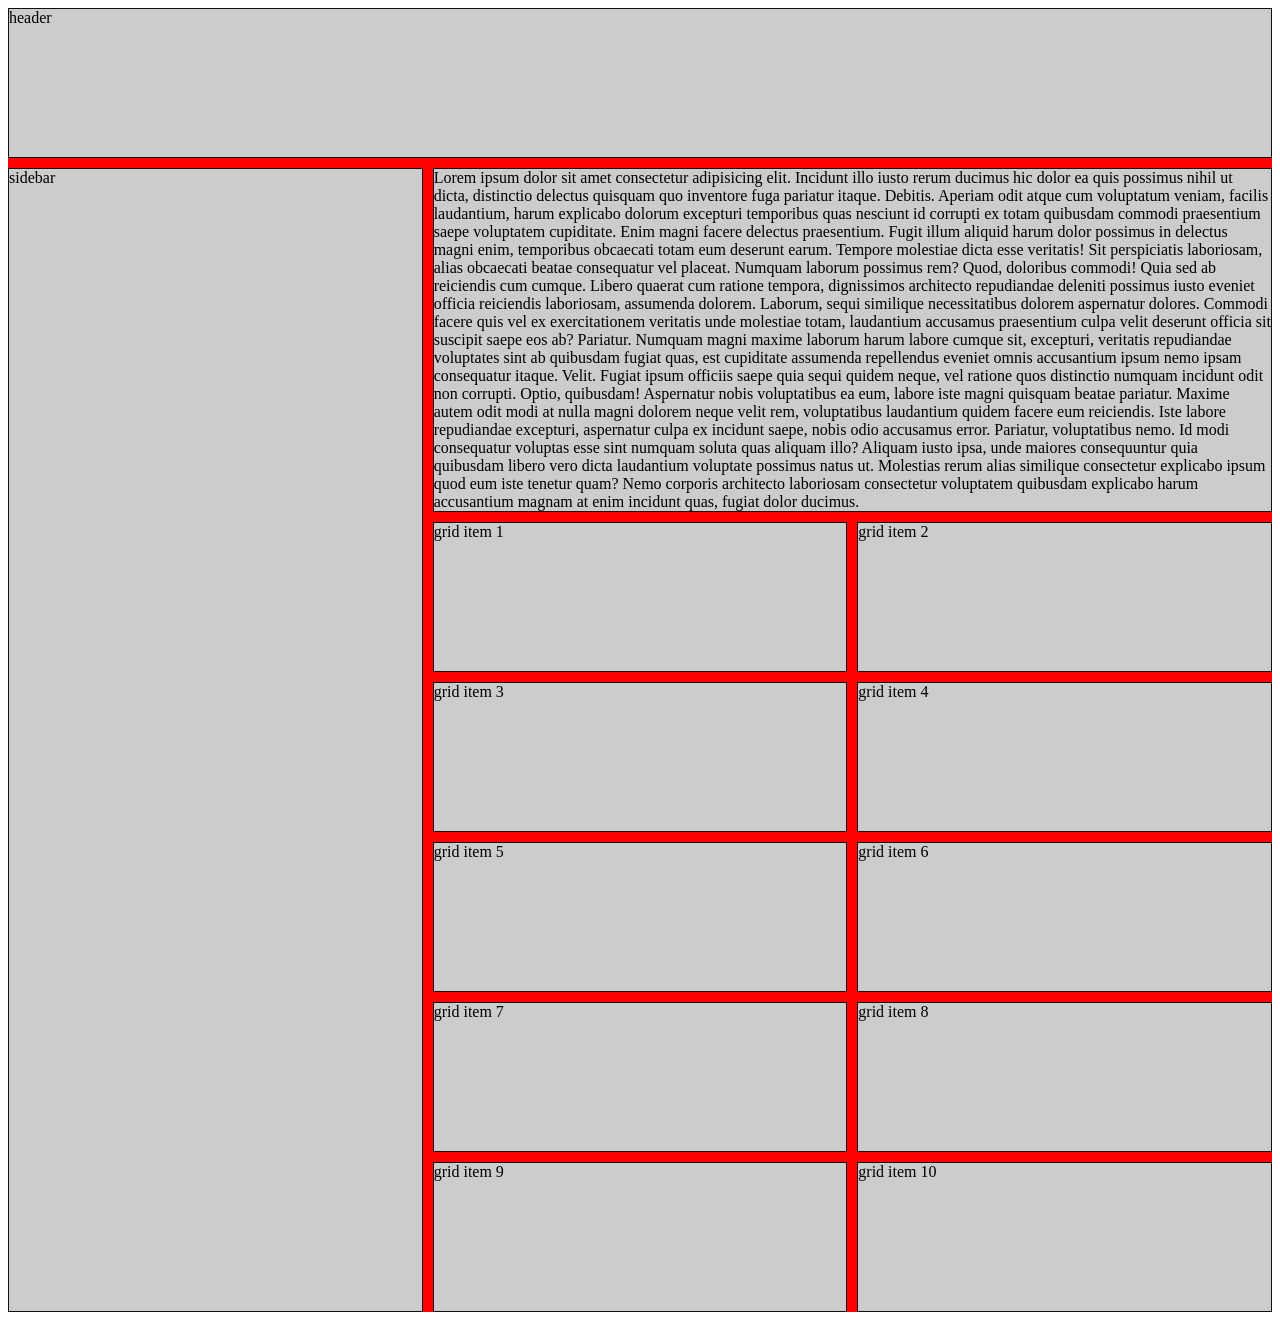
<file: class-04/css-grid/index.html>
<!DOCTYPE html>
<html>
  <head>
    <title>Grid Fun</title>
    <link rel="stylesheet" href="grid.css" />
  </head>
  <body>
    <section class="grid-container">
      <div class="header">header</div>
      <div class="sidebar">sidebar</div>
      <div class="main-content">Lorem ipsum dolor sit amet consectetur adipisicing elit. Incidunt illo iusto rerum ducimus hic dolor ea quis possimus nihil ut dicta, distinctio delectus quisquam quo inventore fuga pariatur itaque. Debitis.
      Aperiam odit atque cum voluptatum veniam, facilis laudantium, harum explicabo dolorum excepturi temporibus quas nesciunt id corrupti ex totam quibusdam commodi praesentium saepe voluptatem cupiditate. Enim magni facere delectus praesentium.
      Fugit illum aliquid harum dolor possimus in delectus magni enim, temporibus obcaecati totam eum deserunt earum. Tempore molestiae dicta esse veritatis! Sit perspiciatis laboriosam, alias obcaecati beatae consequatur vel placeat.
      Numquam laborum possimus rem? Quod, doloribus commodi! Quia sed ab reiciendis cum cumque. Libero quaerat cum ratione tempora, dignissimos architecto repudiandae deleniti possimus iusto eveniet officia reiciendis laboriosam, assumenda dolorem.
      Laborum, sequi similique necessitatibus dolorem aspernatur dolores. Commodi facere quis vel ex exercitationem veritatis unde molestiae totam, laudantium accusamus praesentium culpa velit deserunt officia sit suscipit saepe eos ab? Pariatur.
      Numquam magni maxime laborum harum labore cumque sit, excepturi, veritatis repudiandae voluptates sint ab quibusdam fugiat quas, est cupiditate assumenda repellendus eveniet omnis accusantium ipsum nemo ipsam consequatur itaque. Velit.
      Fugiat ipsum officiis saepe quia sequi quidem neque, vel ratione quos distinctio numquam incidunt odit non corrupti. Optio, quibusdam! Aspernatur nobis voluptatibus ea eum, labore iste magni quisquam beatae pariatur.
      Maxime autem odit modi at nulla magni dolorem neque velit rem, voluptatibus laudantium quidem facere eum reiciendis. Iste labore repudiandae excepturi, aspernatur culpa ex incidunt saepe, nobis odio accusamus error.
      Pariatur, voluptatibus nemo. Id modi consequatur voluptas esse sint numquam soluta quas aliquam illo? Aliquam iusto ipsa, unde maiores consequuntur quia quibusdam libero vero dicta laudantium voluptate possimus natus ut.
      Molestias rerum alias similique consectetur explicabo ipsum quod eum iste tenetur quam? Nemo corporis architecto laboriosam consectetur voluptatem quibusdam explicabo harum accusantium magnam at enim incidunt quas, fugiat dolor ducimus.</div>
      <div class="item1">grid item 1</div>
      <div>grid item 2</div>
      <div>grid item 3</div>
      <div>grid item 4</div>
      <div>grid item 5</div>
      <div>grid item 6</div>
      <div>grid item 7</div>
      <div>grid item 8</div>
      <div>grid item 9</div>
      <div>grid item 10</div>
    </section>
  </body>
</html>
</file>
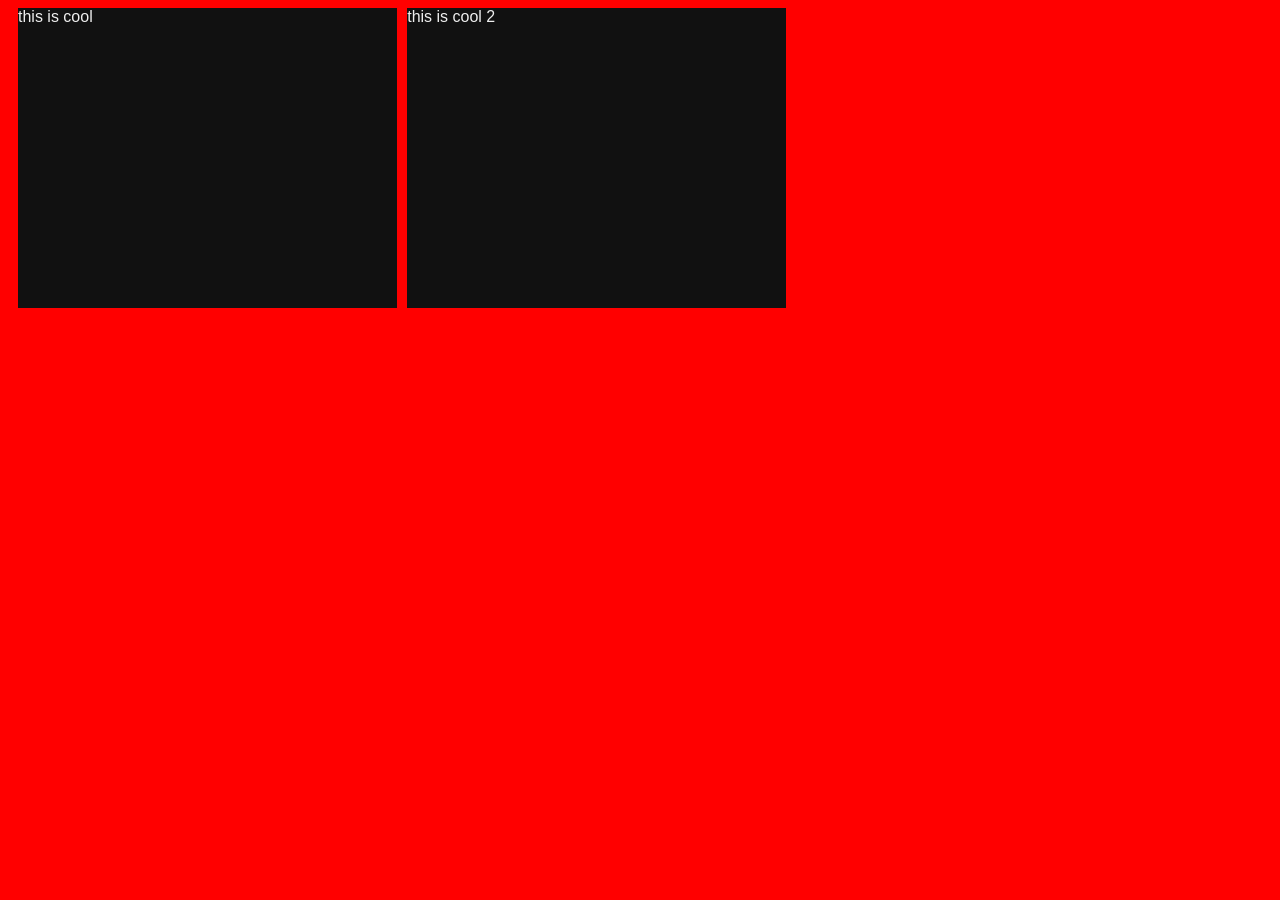
<file: class-01/demo/resp/index.html>
<!DOCTYPE html>
<html>

<head>
	<title>Parcel Sandbox</title>
    <meta charset="UTF-8" />
    <link rel="stylesheet" href="style.css">
</head>

<body>
	<div>
		this is cool
	</div>
	<div>
		this is cool 2
	</div>

	<!-- <script src="src/index.js"> -->
	</script>
</body>

</html>
</file>
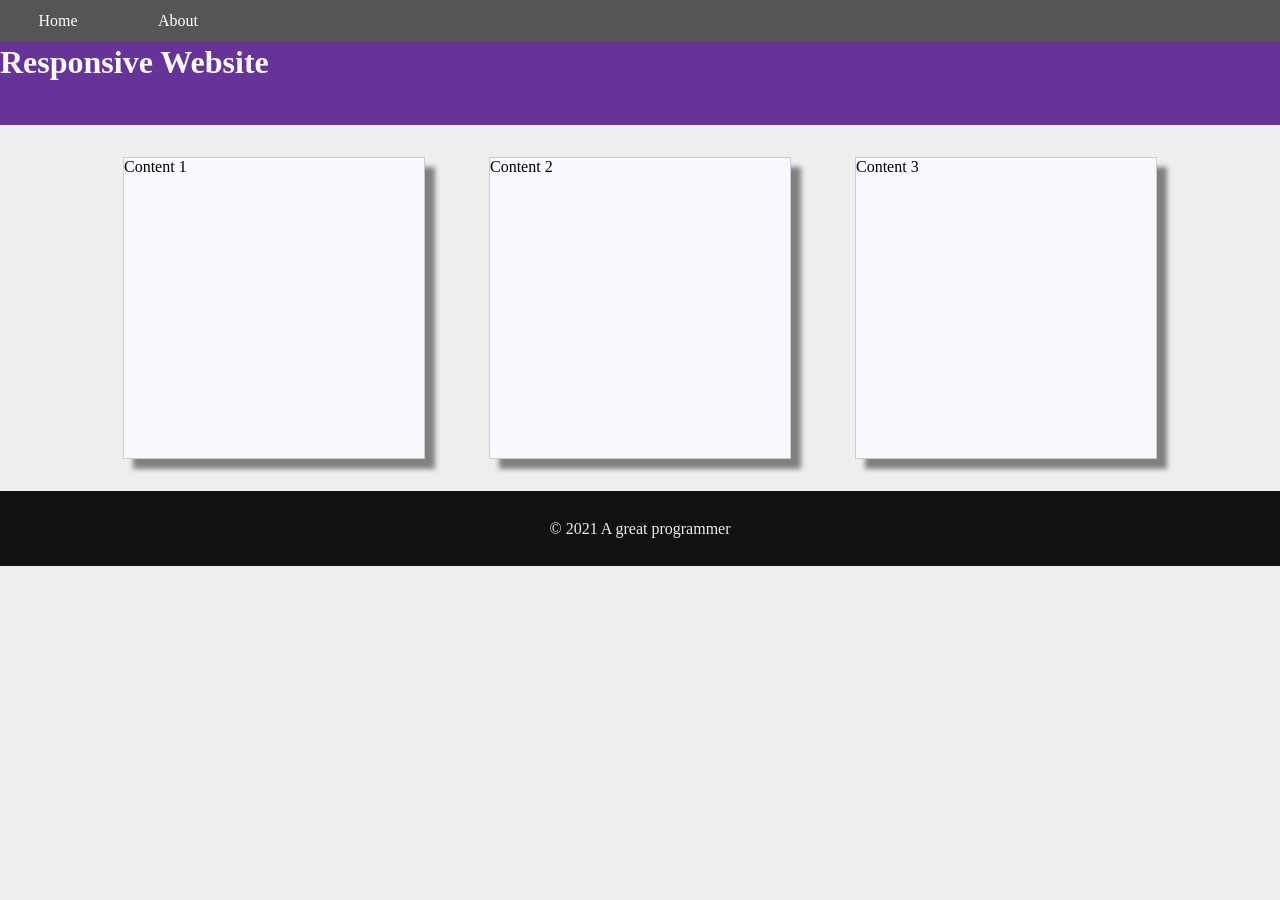
<file: class-01/demo/smacss/index.html>
<!DOCTYPE html>
<html>
  <head>
    <title>SMACCS and Responsive Demo</title>
    <link rel="stylesheet" href="styles/styles.css" />
    <!-- <link rel="stylesheet" href="styles/base.css" />
    <link rel="stylesheet" href="styles/layout.css" />
    <link rel="stylesheet" href="styles/styles.css" /> -->
  </head>
  <body>
    <header>
      <h1>Responsive Website</h1>
      <nav>
        <ul>
          <li><a href="/">Home</a></li>
          <li><a href="/">About</a></li>
        </ul>
      </nav>
    </header>
    <main>
      <section>
        <div>Content 1</div>
        <div>Content 2</div>
        <div>Content 3</div>
      </section>
    </main>
    <footer>
      &copy; 2021 A great programmer
    </footer>
  </body>
</html>
</file>
<file: class-04/css-grid/grid.css>
.grid-container {
    display: grid;
    grid-template-columns: repeat(3, 1fr);
    grid-auto-rows: minmax(150px, auto);
    /* grid-row-gap: 10px;
    grid-column-gap: 10px; */
    grid-gap: 10px;

    /* grid-template-areas:
     "header header header"
     "sidebar main main"
     "item item ."
     ; */


     align-content: end;

     background: red;
  }

.header {
  /* grid-area: header; */

  /* grid-column-start: 1;
  grid-column-end: 4; */

  /* grid-column: 1/4; */

  /* grid-column: 1/-1; */

  grid-column: span 3;
}

.sidebar {
  /* grid-area: sidebar; */
  /* grid-row: 2/8; */
  grid-row: span 6;
}

.main-content {
  /* grid-area: main; */
  /* grid-column: 2/4; */
  grid-column: span 2;
}


.item1{
  /* grid-area: item; */
  
}
  
  div {
    background: #ccc;
    border: 1px solid #111;
  }
</file>
<file: class-01/demo/resp/style.css>
body {
    background: #eee;
   font-family: sans-serif;
}
div {
   background: #111;
   color: #eee;
   height: 300px;
   width:20%;
}




@media (min-width: 900px) { 

  /* when the device width is greater than or equal to 900px.(desktop size) */
 body {
   background: #ff0000;
 }

 div {
     /* display: inline-block;
     width: 45%; */
     float: left;
     margin-left: 10px;
     width: 30%;
 }
}
</file>
<file: class-01/demo/smacss/styles/styles.css>
/* @import 'reset.css'; */
@import 'base.css';
@import 'layout.css';
@import 'modules.css';
@import 'theme.css';
</file>
<file: class-01/demo/smacss/styles/base.css>
body, html {
    height: 100%;
    margin:0;
    padding:0;
    width: 100%;
  }
</file>
<file: class-01/demo/smacss/styles/layout.css>
header {
    height: 125px;
    line-height: 125px;
  }
  
  h1 {
    margin: 0;
  }
  
  footer {
    height: 75px;
    line-height: 75px;
  }
  
  section {
    overflow:auto;
    margin: auto;
  }
  
  div {
    height: 300px;
    margin: 2em auto;
    width: 300px;
  }
  
  /* On Desktop, float the divs in the section and center them */
  @media( min-width: 960px ) {
  
    section {
      display:table;
    }
  
    div {
      float:left;
      margin: 2em;
    }
  }
</file>
